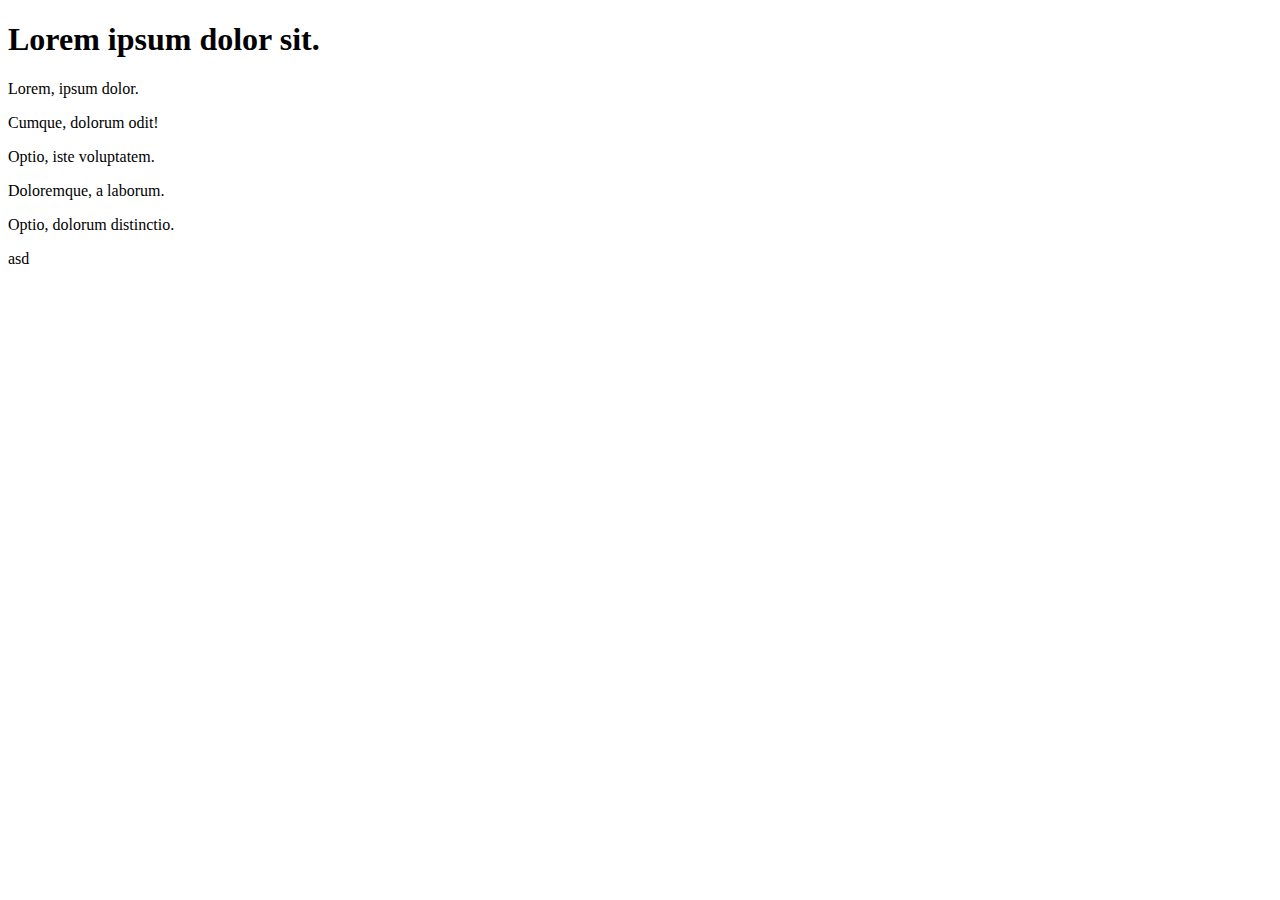
<file: index.html>
<!DOCTYPE html>
<html lang="en">
<head>
    <meta charset="UTF-8">
    <meta name="viewport" content="width=device-width, initial-scale=1.0">
    <title>Document</title>
</head>
<body>
    <h1>Lorem ipsum dolor sit.</h1>
    <p>Lorem, ipsum dolor.</p>
    <p>Cumque, dolorum odit!</p>
    <p>Optio, iste voluptatem.</p>
    <p>Doloremque, a laborum.</p>
    <p>Optio, dolorum distinctio.</p>
</body>
</html>

asd
</file>
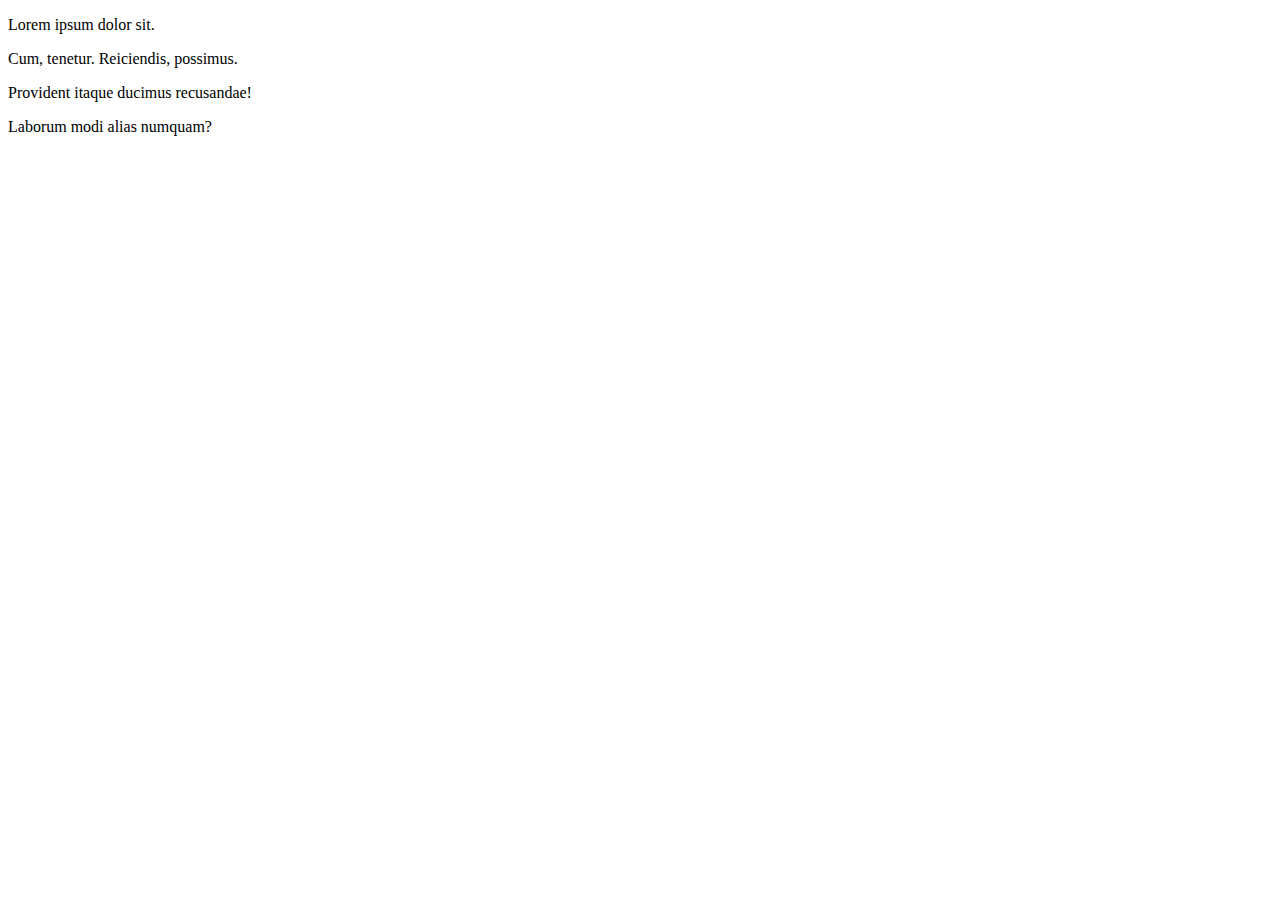
<file: loginform.html>
<!DOCTYPE html>
<html lang="en">
<head>
    <meta charset="UTF-8">
    <meta name="viewport" content="width=device-width, initial-scale=1.0">
    <title>Document</title>
</head>
<body>
   <p>Lorem ipsum dolor sit.</p>
   <p>Cum, tenetur. Reiciendis, possimus.</p>
   <p>Provident itaque ducimus recusandae!</p>
   <p>Laborum modi alias numquam?</p>
</body>
</html>
</file>
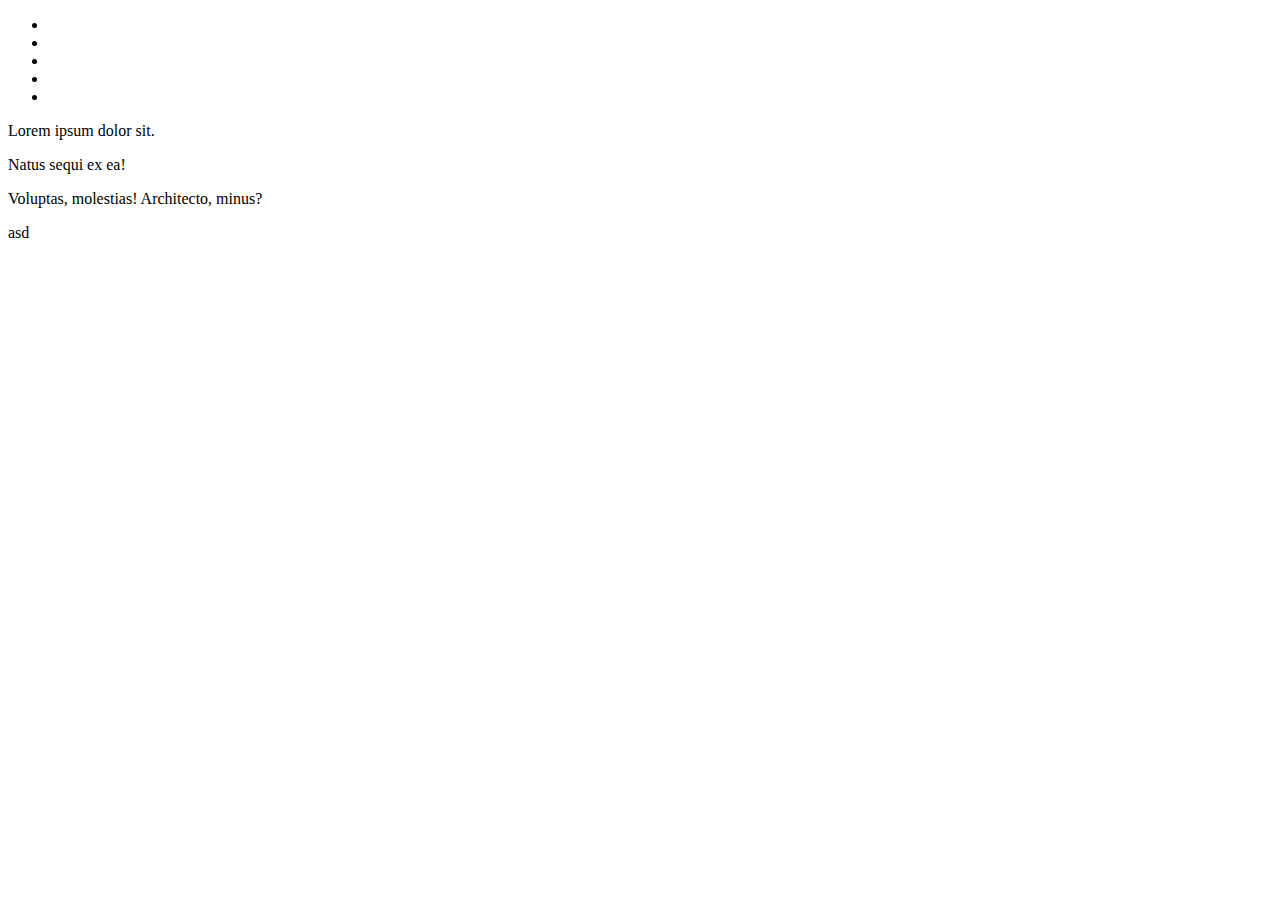
<file: test.html>
<!DOCTYPE html>
<html lang="en">
<head>
    <meta charset="UTF-8">
    <meta name="viewport" content="width=device-width, initial-scale=1.0">
    <title>Document</title>
</head>
<body>
    <ul>
        <li></li>
        <li></li>
        <li></li>
        <li></li>
        <li></li>
    </ul>
<p>Lorem ipsum dolor sit.</p>
<p>Natus sequi ex ea!</p>
<p>Voluptas, molestias! Architecto, minus?</p>
</body>
</html>

asd
</file>
